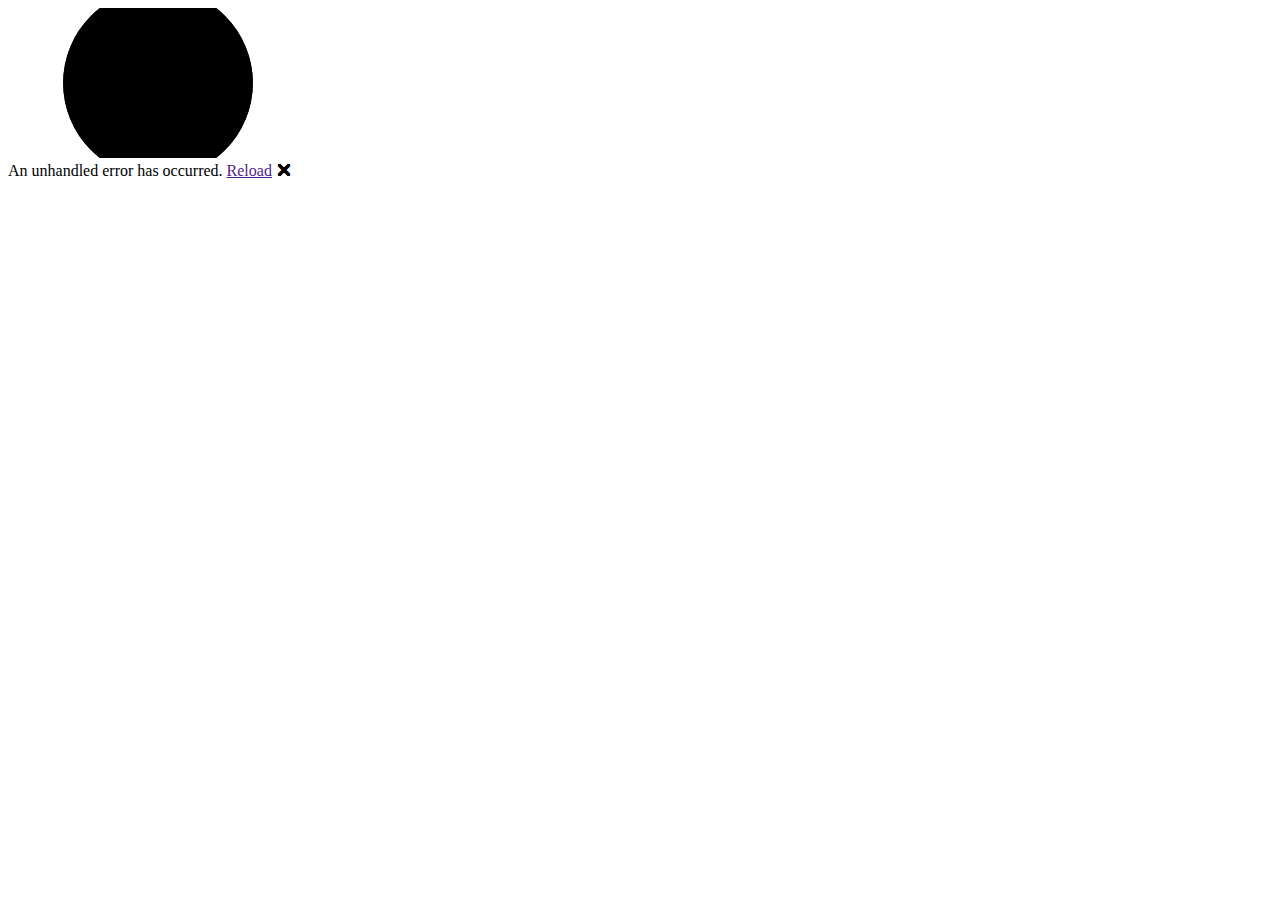
<file: MyPortfolioBlazor/wwwroot/index.html>
<!DOCTYPE html>
<html lang="en">
<!--This ensures correct routing on GitHub Pages.-->
<base href="https://soumyatajena.github.io/" />
<head>
    <meta charset="utf-8" />
    <meta name="viewport" content="width=device-width, initial-scale=1.0" />
    <title>MyPortfolioBlazor</title>
    <base href="/" />
    <link rel="stylesheet" href="css/bootstrap/bootstrap.min.css" />
    <link rel="stylesheet" href="css/app.css" />
    <link rel="icon" type="image/png" href="favicon.png" />
    <link href="MyPortfolioBlazor.styles.css" rel="stylesheet" />
</head>

<body>
    <div id="app">
        <svg class="loading-progress">
            <circle r="40%" cx="50%" cy="50%" />
            <circle r="40%" cx="50%" cy="50%" />
        </svg>
        <div class="loading-progress-text"></div>
    </div>

    <div id="blazor-error-ui">
        An unhandled error has occurred.
        <a href="" class="reload">Reload</a>
        <a class="dismiss">🗙</a>
    </div>
    <script src="_framework/blazor.webassembly.js"></script>
</body>

</html>
</file>
<file: MyPortfolioBlazor/wwwroot/css/app.css>
html, body {
    font-family: 'Helvetica Neue', Helvetica, Arial, sans-serif;
}

h1:focus {
    outline: none;
}

a, .btn-link {
    color: #0071c1;
}

.btn-primary {
    color: #fff;
    background-color: #1b6ec2;
    border-color: #1861ac;
}

.btn:focus, .btn:active:focus, .btn-link.nav-link:focus, .form-control:focus, .form-check-input:focus {
  box-shadow: 0 0 0 0.1rem white, 0 0 0 0.25rem #258cfb;
}

.content {
    padding-top: 1.1rem;
}

.valid.modified:not([type=checkbox]) {
    outline: 1px solid #26b050;
}

.invalid {
    outline: 1px solid red;
}

.validation-message {
    color: red;
}

#blazor-error-ui {
    background: lightyellow;
    bottom: 0;
    box-shadow: 0 -1px 2px rgba(0, 0, 0, 0.2);
    display: none;
    left: 0;
    padding: 0.6rem 1.25rem 0.7rem 1.25rem;
    position: fixed;
    width: 100%;
    z-index: 1000;
}

    #blazor-error-ui .dismiss {
        cursor: pointer;
        position: absolute;
        right: 0.75rem;
        top: 0.5rem;
    }

.blazor-error-boundary {
    background: url([data-uri]) no-repeat 1rem/1.8rem, #b32121;
    padding: 1rem 1rem 1rem 3.7rem;
    color: white;
}

    .blazor-error-boundary::after {
        content: "An error has occurred."
    }

.loading-progress {
    position: relative;
    display: block;
    width: 8rem;
    height: 8rem;
    margin: 20vh auto 1rem auto;
}

    .loading-progress circle {
        fill: none;
        stroke: #e0e0e0;
        stroke-width: 0.6rem;
        transform-origin: 50% 50%;
        transform: rotate(-90deg);
    }

        .loading-progress circle:last-child {
            stroke: #1b6ec2;
            stroke-dasharray: calc(3.141 * var(--blazor-load-percentage, 0%) * 0.8), 500%;
            transition: stroke-dasharray 0.05s ease-in-out;
        }

.loading-progress-text {
    position: absolute;
    text-align: center;
    font-weight: bold;
    inset: calc(20vh + 3.25rem) 0 auto 0.2rem;
}

    .loading-progress-text:after {
        content: var(--blazor-load-percentage-text, "Loading");
    }

code {
    color: #c02d76;
}
</file>
